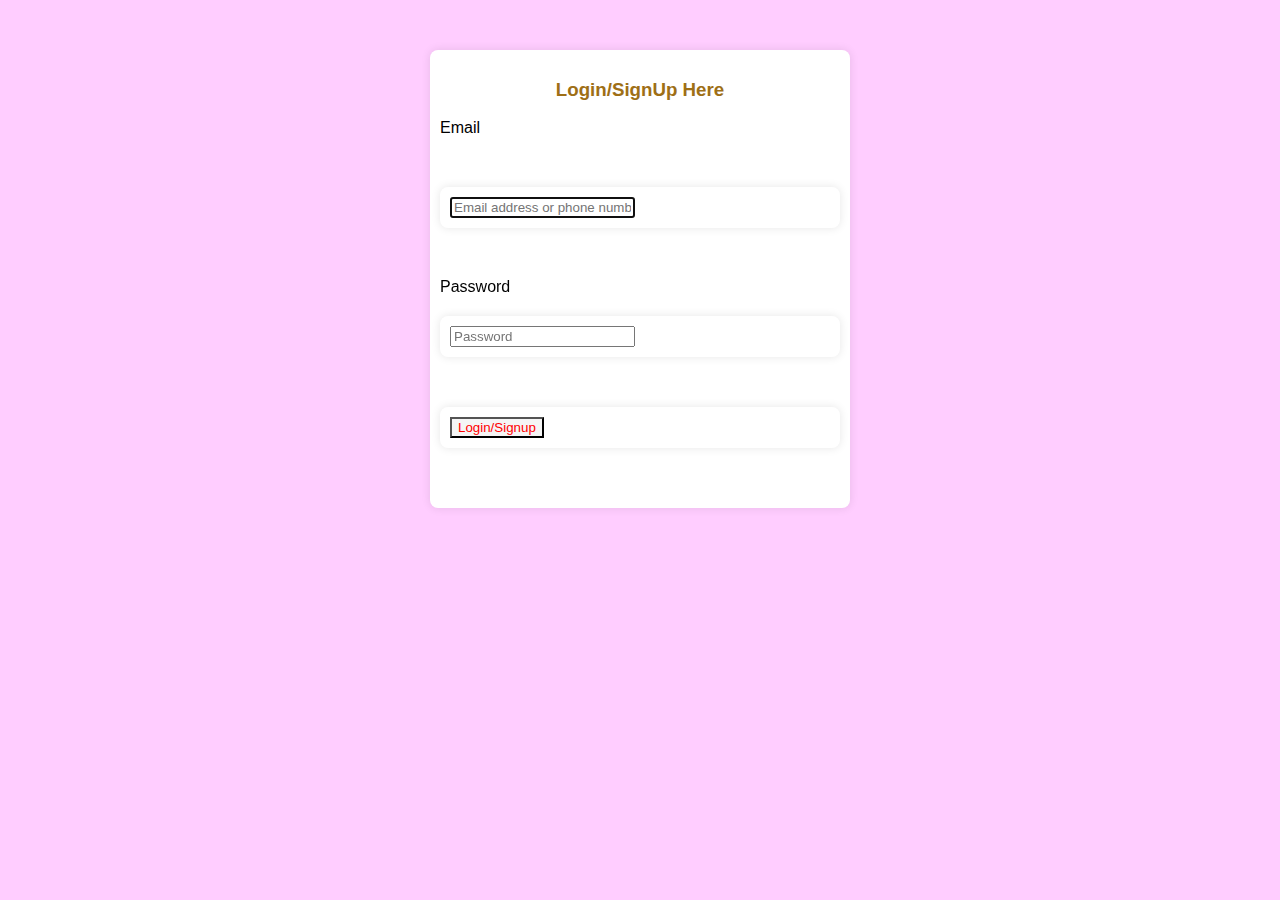
<file: WebBot/index.html>
<!DOCTYPE html>
<html lang="en">
<head>
    <meta charset="UTF-8">
    <meta name="viewport" content="width=device-width, initial-scale=1.0">
    <title>StudAttend</title>
    <link rel="stylesheet" type="text/css" href="style.css">
    <script src="script.js"></script>
</head>
<body>
    <div>
        <h3>Login/SignUp Here</h3>
    <label>Email</label>
    <div class="email">
    <input type="text" name="email" id="email" placeholder="Email address or phone number" autofocus="1" aria-label="Email address" required>
    </div>

    <label>Password</label>
    <div class="password">
        <input type="password" name="password" id="password" placeholder="Password" aria-label="password" required>
    </div>

    <div class="Login">
        <button type="submit">Login/Signup</button>
    </div>

    

</div>

    
</body>
</html>
</file>
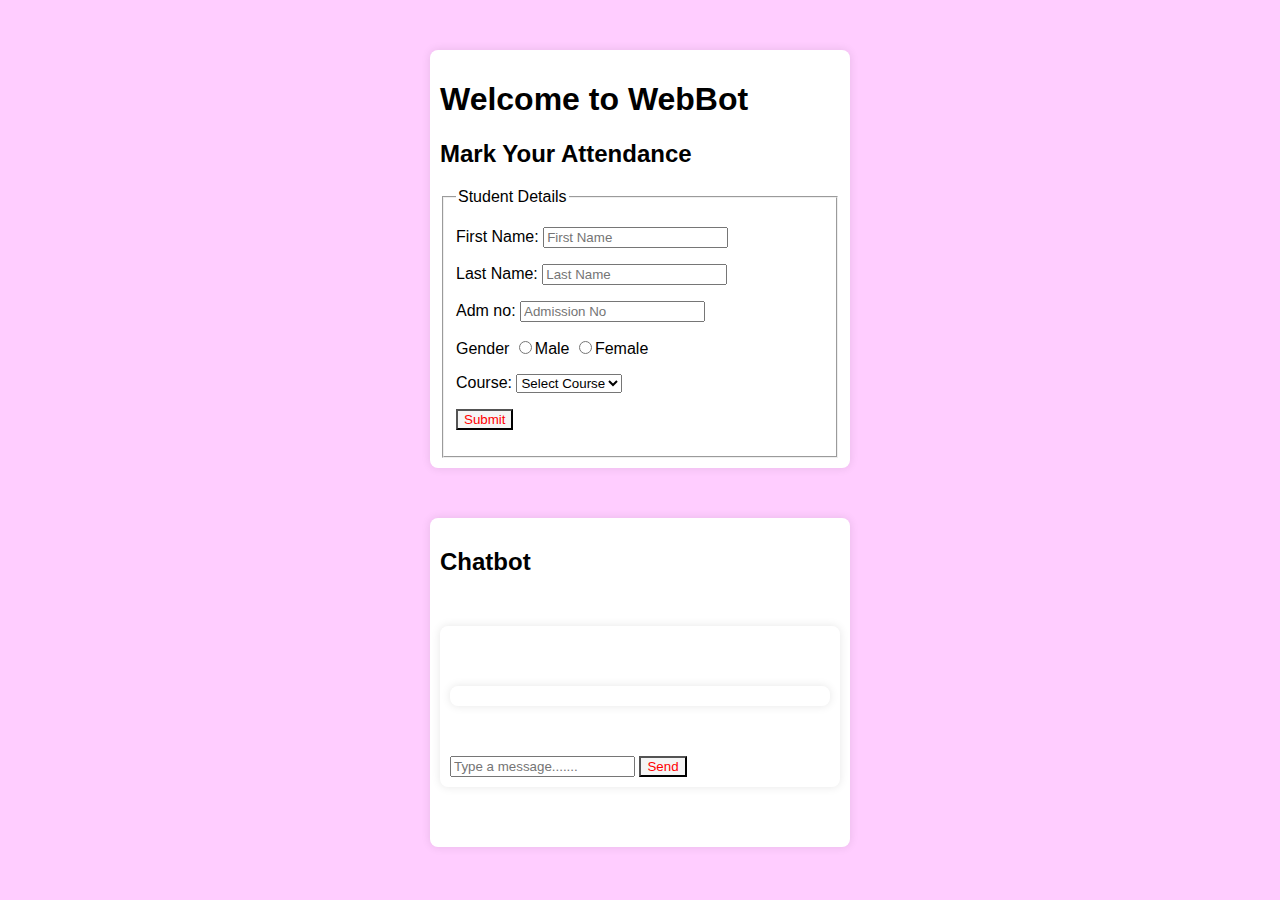
<file: WebBot/pg1.html>
<!DOCTYPE html>
<html lang="en">
<head>
    <meta charset="UTF-8">
    <meta name="viewport" content="width=device-width, initial-scale=1.0">
    <title>Welcome Page</title>
    <link rel="stylesheet" href="style.css">
    <script src="submitForm.js"></script>
</head>
<body>
    <div class="form">
    <h1>Welcome to WebBot</h1>
    <h2>Mark Your Attendance</h2>
    <form>
          <fieldset>
            <legend>Student Details</legend>
            <p>
                First Name:
                 <input type="text" name="fname"  placeholder="First Name" required>
            </p>

            <p>
                Last Name:
                <input type="text" name="lname" placeholder="Last Name" required>
            </p>

            <p>
                Adm no:
                <input type="text" name="admno" placeholder="Admission No" required>
            </p>
            
            <p>
                Gender
                <input type="radio" name="gender" value="Male">Male
                <input type="radio" name="gender" value="Female">Female
            </p>

            <p>
                Course:
                <select name="course">
                    <option>Select Course</option>
                    <option>BTech</option>
                    <option>BCA</option>
                    <option>BCom</option>
                    <option>BBA</option>
                    <option>MBA&MCA</option>
                </select>
            </p>

            <p>
                <button type="button" onclick="submitForm()">Submit</button>
            </p>
          </fieldset>  
        
    </form>
</div>

<div id="chatbot">
    <script src="sendMessage.js"></script>
    <h2>Chatbot</h2>
    <div id="chat-container">
        <div id="chat"></div>
        <input type="text" id="user-input" placeholder="Type a message.......">
        <button onclick="sendMessage()">Send</button>
    </div>
</div>

</body>
</html>
</file>
<file: WebBot/style.css>
body{
    font-family: Arial, Helvetica, sans-serif;
    margin: 0;
    padding: 0;
    background-color: #f4f4;
    border-spacing: 15px;
}

div{
    background-color: #fff;
    max-width: 400px;
    margin: 50px auto;
    padding:10px;
    border-radius:8px;
    box-shadow: 0 0 10px rgba(0, 0, 0, 0.1);
}

h3{
    text-align: center;
    color: rgb(158, 111, 22);
}

.Email,
.password{
        margin-top: 20px;
        margin-bottom: 20px;
}

.Email
.password input{
    border-radius: 4px;
    box-sizing: border-box;
    width: 100%;
    border: 1px;
   
}

button{
    color: red;
    background-color: whitesmoke;
    cursor: pointer;
}

button:hover{
    background-color: #45a049;
}

/* Responsive styles */
@media (max-width: 768px) {
    div {
        margin: 20px;
    }
}
</file>
